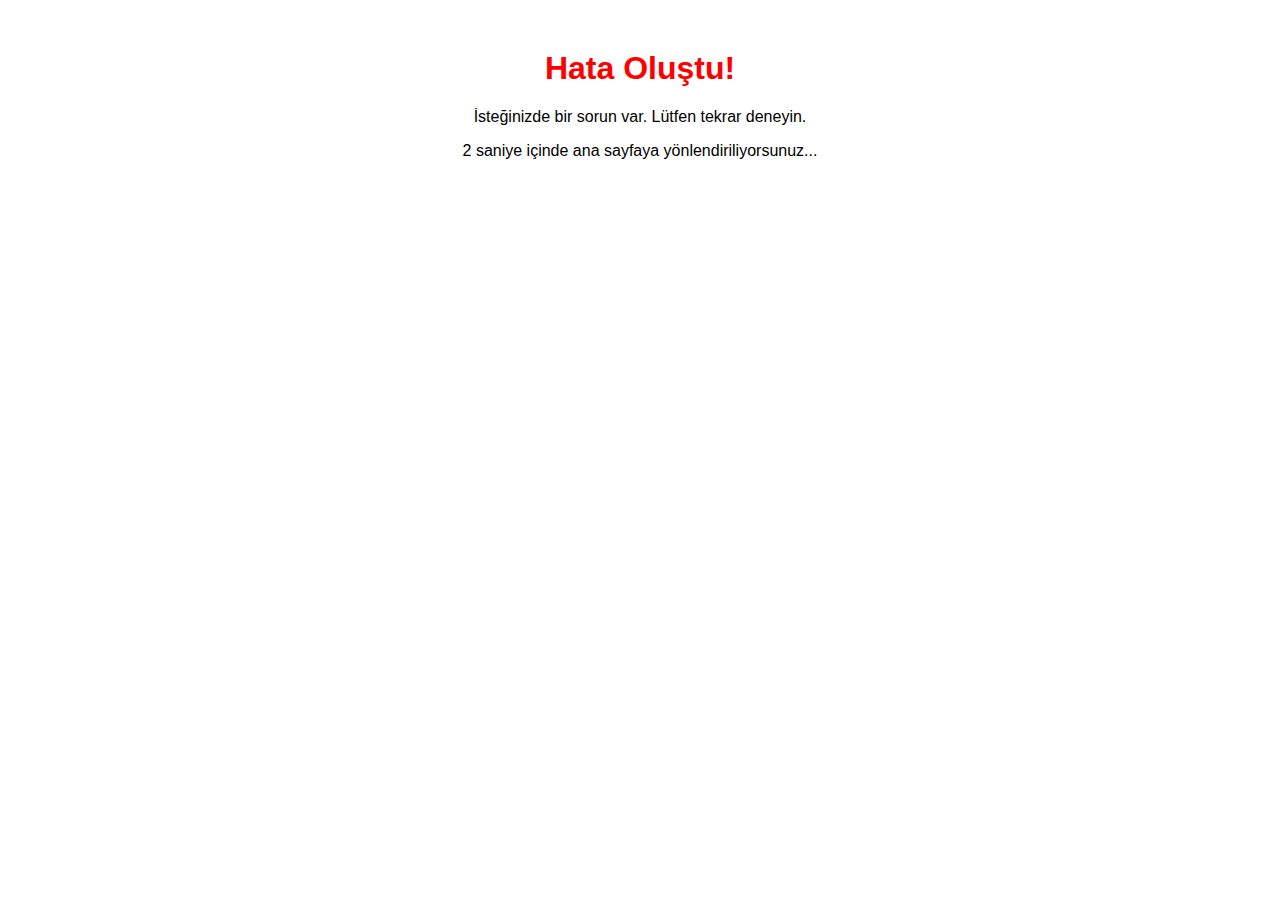
<file: errors/nginx_errors.html>
<!DOCTYPE html>
<html lang="tr">
<head>
    <meta charset="UTF-8">
    <meta name="viewport" content="width=device-width, initial-scale=1.0">
    <title>HATA</title>
    <meta http-equiv="refresh" content="2;url=/">
    <style>
        body {
            font-family: Arial, sans-serif;
            text-align: center;
            margin-top: 50px;
        }
        h1 {
            color: red;
        }
    </style>
</head>
<body>
    <h1>Hata Oluştu!</h1>
    <p>İsteğinizde bir sorun var. Lütfen tekrar deneyin.</p>
    <p>2 saniye içinde ana sayfaya yönlendiriliyorsunuz...</p>
</body>
</html>
</file>
